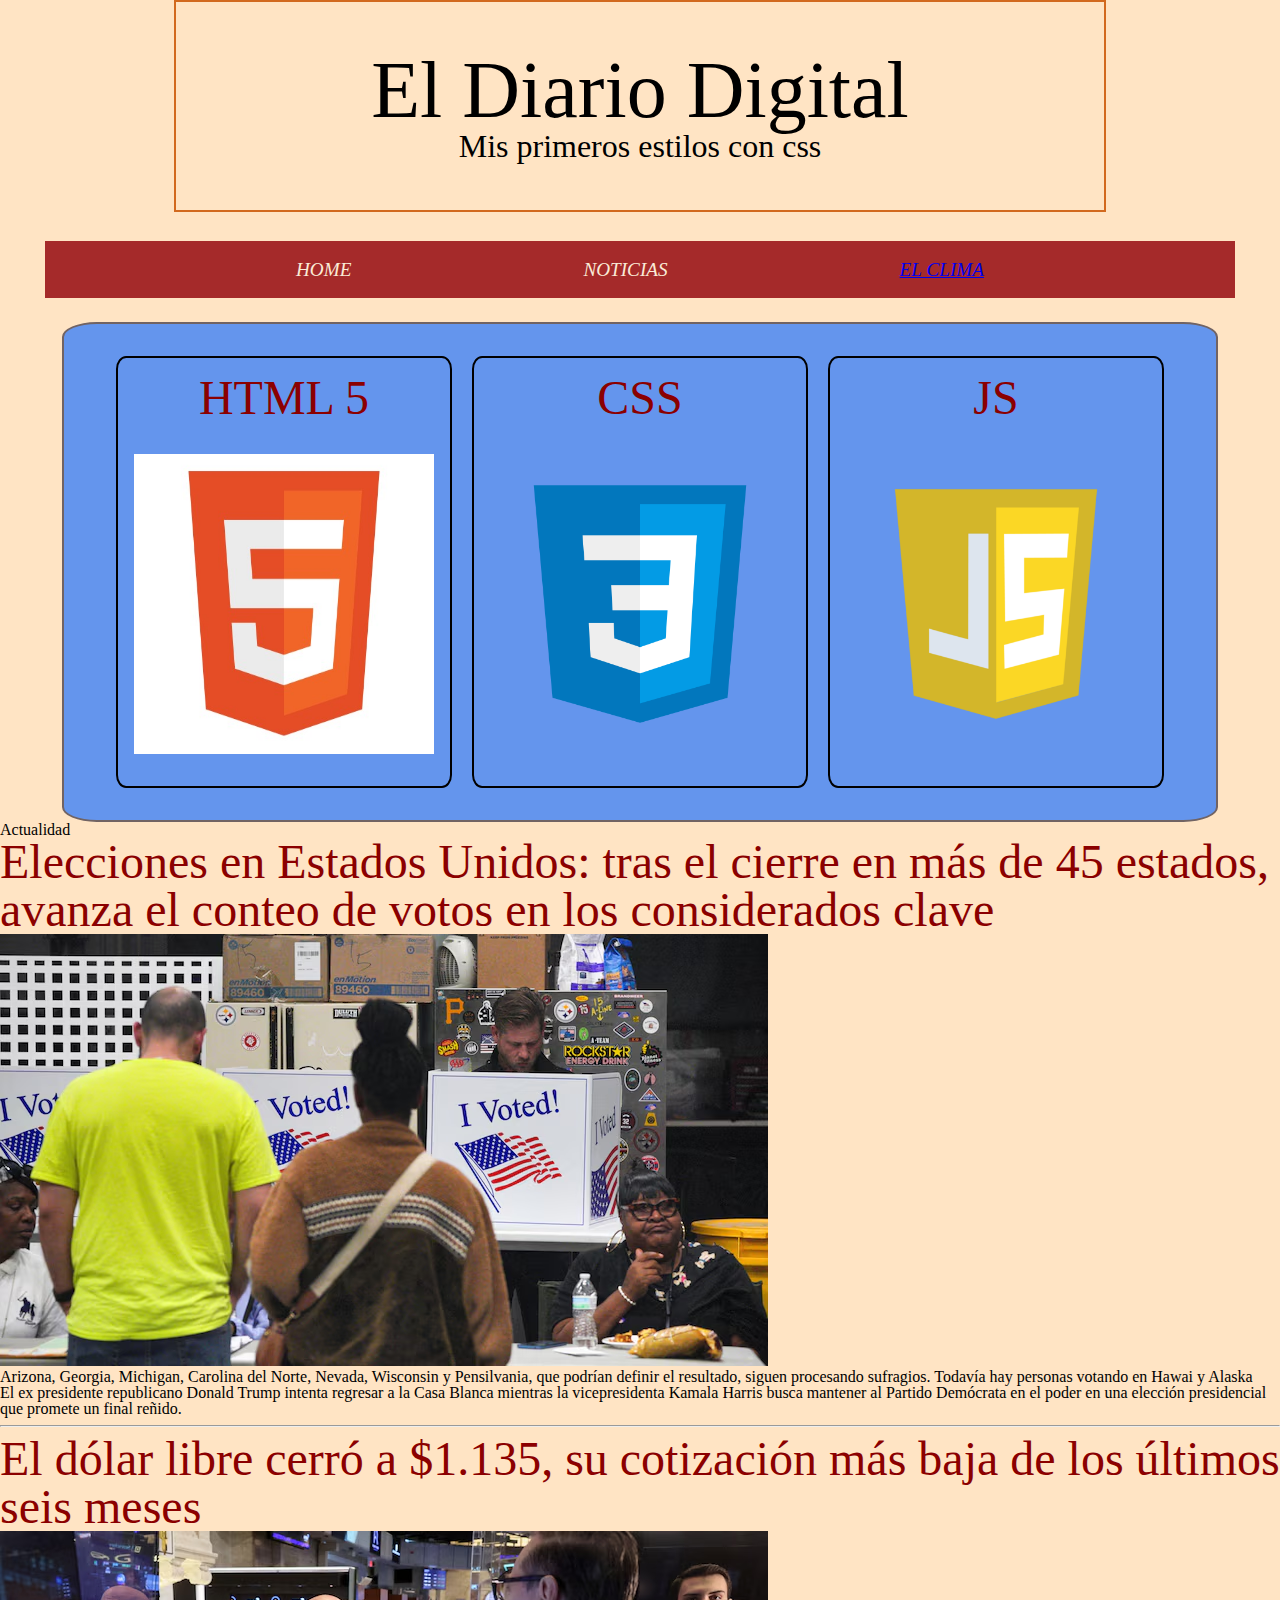
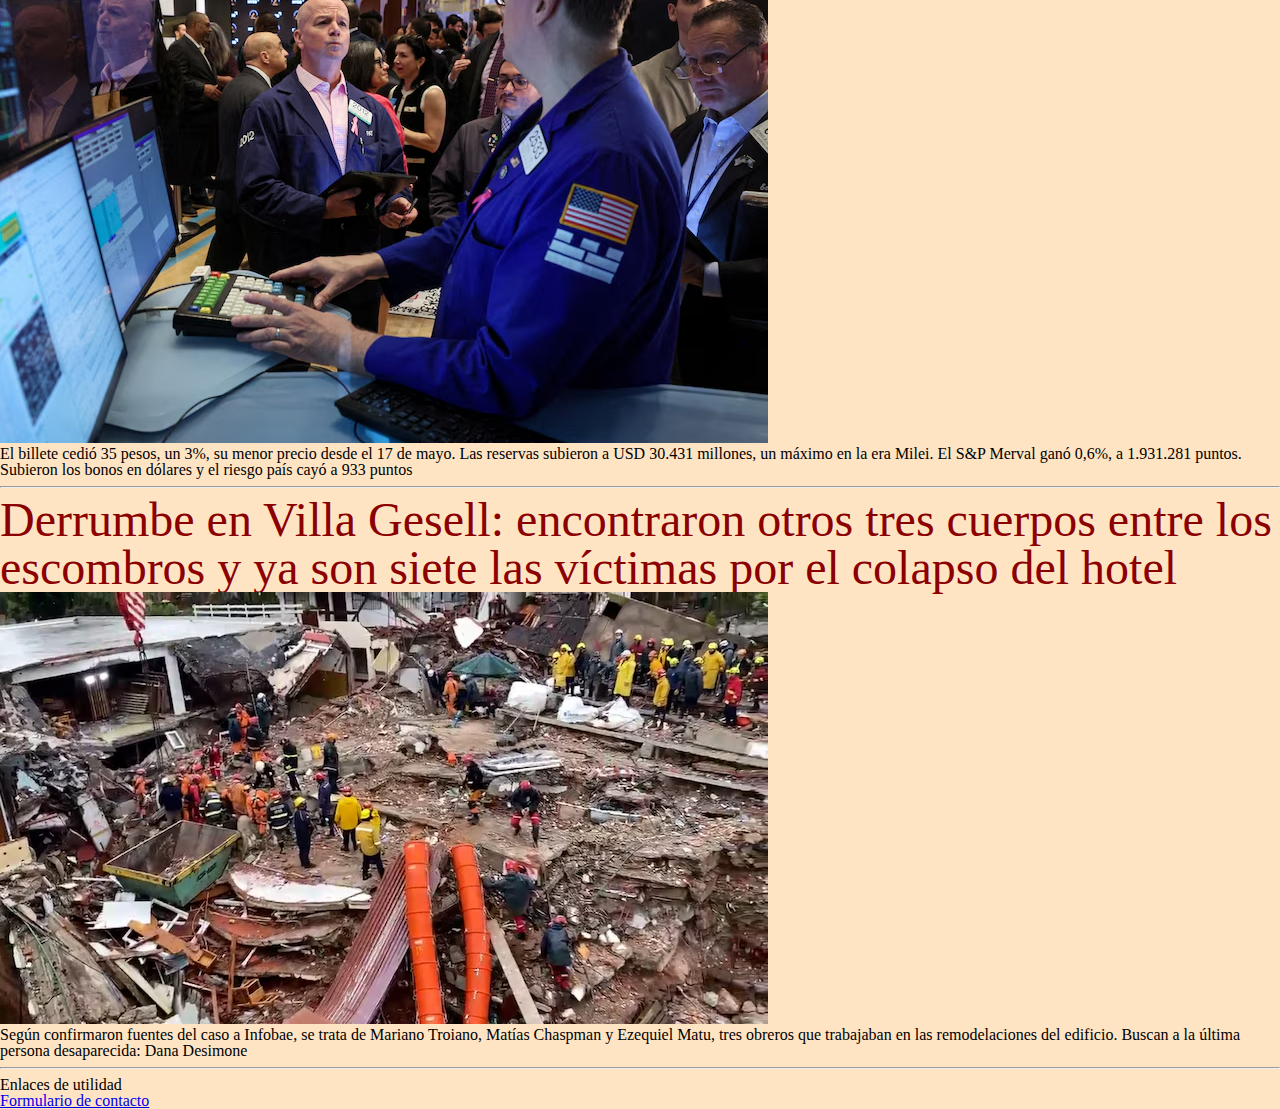
<file: CSS/Index.html>
<!DOCTYPE html>
<html lang="es">
    <head>
        <title>Mi página web</title>
        <link rel="stylesheet" type="text/css" href="./Estilos.css" />
        <link rel="stylesheet" href="reset.css">
    </head>
    <body class="fondo">

        <header>
            <div id="titulos">
                <h1 id="principal">El Diario Digital</h1>
                <p class="miTexto">Mis primeros estilos con css</p>
            </div>
            <div id="barra-menu">
                <span>HOME</span>
                <span>NOTICIAS</span>
                <span>
                    <a href="https://www.smn.gob.ar/" >EL CLIMA</a>
                </span>
            </div>
        </header>

        <main>
            <section>

                <article>
                    <div id="cards-container">
                        <div class="cards">
                            <h4 class="title">HTML 5</h4>
                            <img src="./html5 edit.jpg" class="imgnoti"/>
                        </div>

                        <div class="cards">
                            <h4 class="title">CSS</h4>
                            <img src="./css png.png" class="imgnoti"/>
                        </div>

                        <div class="cards">
                            <h4 class="title">JS</h4>
                            <img src="./js new.webp" class="imgnoti"/>
                        </div>
                    </div>    
                </article>

                <h2>Actualidad</h2>

                <article>
                        <h3 class="title">Elecciones en Estados Unidos: tras el cierre en más de 45 estados, avanza el conteo de votos en los considerados clave</h3>
                        <img src="./EEUU.avif" />

                        <div>
                            <p>Arizona, Georgia, Michigan, Carolina del Norte, Nevada, Wisconsin y Pensilvania, que podrían definir el resultado, siguen procesando sufragios. 
                            Todavía hay personas votando en Hawai y Alaska</p>
                            <p>El ex presidente republicano Donald Trump intenta regresar a la Casa Blanca mientras la vicepresidenta Kamala Harris busca mantener al Partido 
                            Demócrata en el poder en una elección presidencial que promete un final reñido.
                            </p>
                        </div>
                </article>   
                        <hr />
                 <article>
                        <h3 class="title">El dólar libre cerró a $1.135, su cotización más baja de los últimos seis meses</h3>
                        <img src="./dolar.avif" />

                        <div>
                            <p>El billete cedió 35 pesos, un 3%, su menor precio desde el 17 de mayo. Las reservas subieron a USD 30.431 millones, un máximo en la era Milei. 
                            El S&P Merval ganó 0,6%, a 1.931.281 puntos. Subieron los bonos en dólares y el riesgo país cayó a 933 puntos</p>
                        </div>    
                 </article>      
                        <hr />
                 <article>
                        <h3 class="title">Derrumbe en Villa Gesell: encontraron otros tres cuerpos entre los escombros y ya son siete las víctimas por el colapso del hotel</h3>
                        <img src="./derrumbe.avif" />

                        <div>
                            <p>
                                Según confirmaron fuentes del caso a Infobae, se trata de Mariano Troiano, Matías Chaspman y Ezequiel Matu, tres obreros que trabajaban 
                                en las remodelaciones del edificio. Buscan a la última persona desaparecida: Dana Desimone   
                            </p>
                            
                        </div>
                 </article>  
                        <hr />
            </section>
        </main>

        <footer>
            <p>
                Enlaces de utilidad
            </p>

            <a href="./Contacto.html" >Formulario de contacto</a>
        </footer>
    
    </body>
</html>
</file>
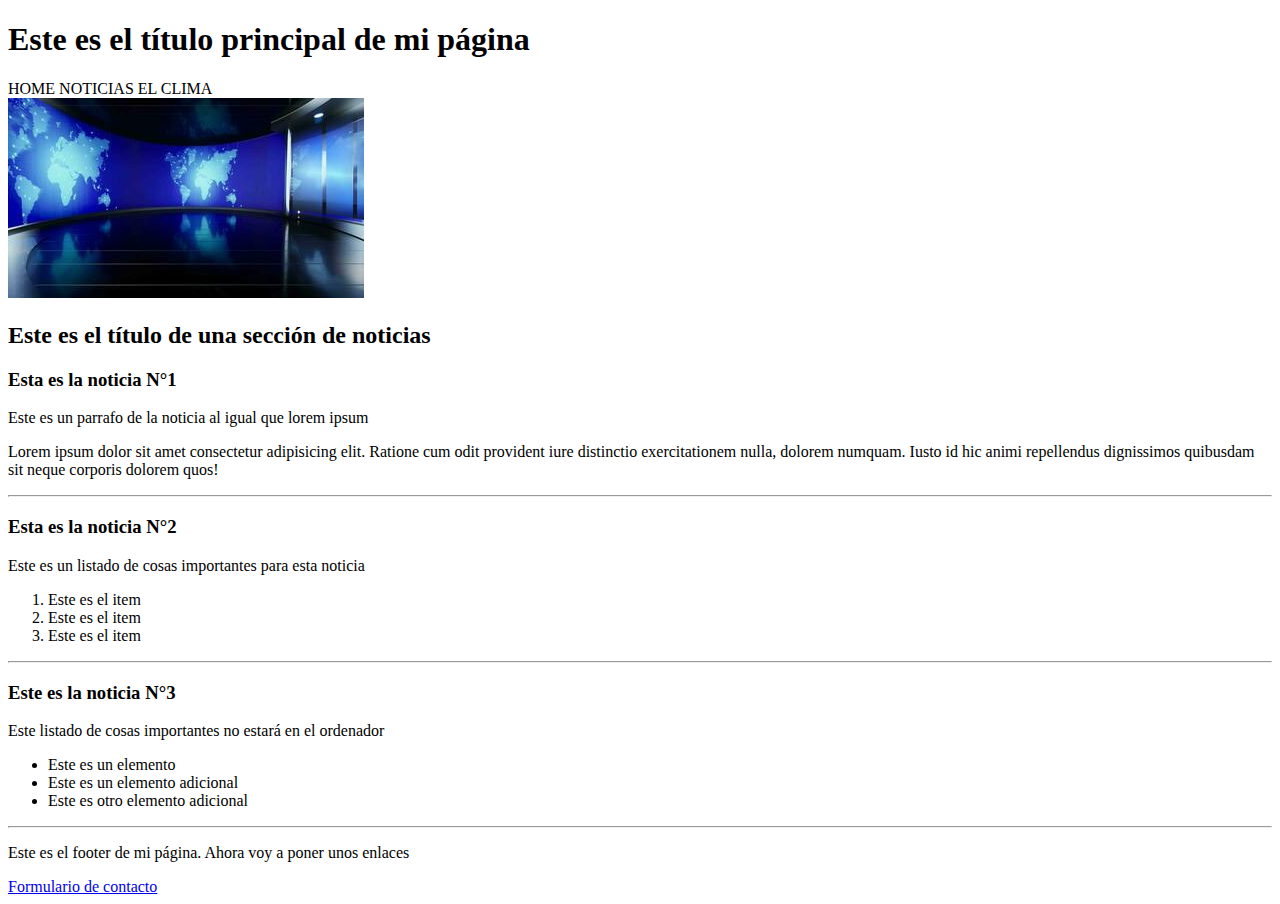
<file: html/index.html>
<!DOCTYPE html>
<html lang="es">
    <head>
        <title>Mi página web</title>
    </head>
    <body>

        <header>
            <h1>Este es el título principal de mi página</h1>
            <span>HOME</span>
            <span>NOTICIAS</span>
            <span>EL CLIMA</span>
        </header>

        <main>
            <img src="./imagen noticias estudio.jpg" 
            <section>

                <article>

                    <h2>Este es el título de una sección de noticias</h2>
                        <h3>Esta es la  noticia N°1</h3>

                        <div>
                            <p>Este es un parrafo de la noticia al igual que lorem ipsum</p>
                            <p>Lorem ipsum dolor sit amet consectetur adipisicing elit. Ratione cum odit provident iure distinctio exercitationem nulla, 
                            dolorem numquam. Iusto id hic animi repellendus dignissimos quibusdam sit neque corporis dolorem quos!
                            </p>
                        </div>
                </article>   
                        <hr />
                 <article>
                        <h3>Esta es la noticia N°2</h3>
                            <p>Este es un listado de cosas importantes para esta noticia</p>
                            <ol>
                                <li>Este es el item</li>
                                <li>Este es el item</li>
                                <li>Este es el item</li>
                            </ol>
                 </article>      
                        <hr />
                 <article>
                        <h3>Este es la noticia N°3</h3>
                            <p>Este listado de cosas importantes no estará en el ordenador</p>
                            <ul>
                                <li>Este es un elemento</li>
                                <li>Este es un elemento adicional</li>
                                <li>Este es otro elemento adicional</li>
                            </ul>
                 </article>  
                        <hr />
            </section>
        </main>

        <footer>
            <p>
                Este es el footer de mi página. Ahora voy a poner unos enlaces
            </p>

            <a href="./Contacto.html" >Formulario de contacto</a>
        </footer>
    
    </body>
</html>
</file>
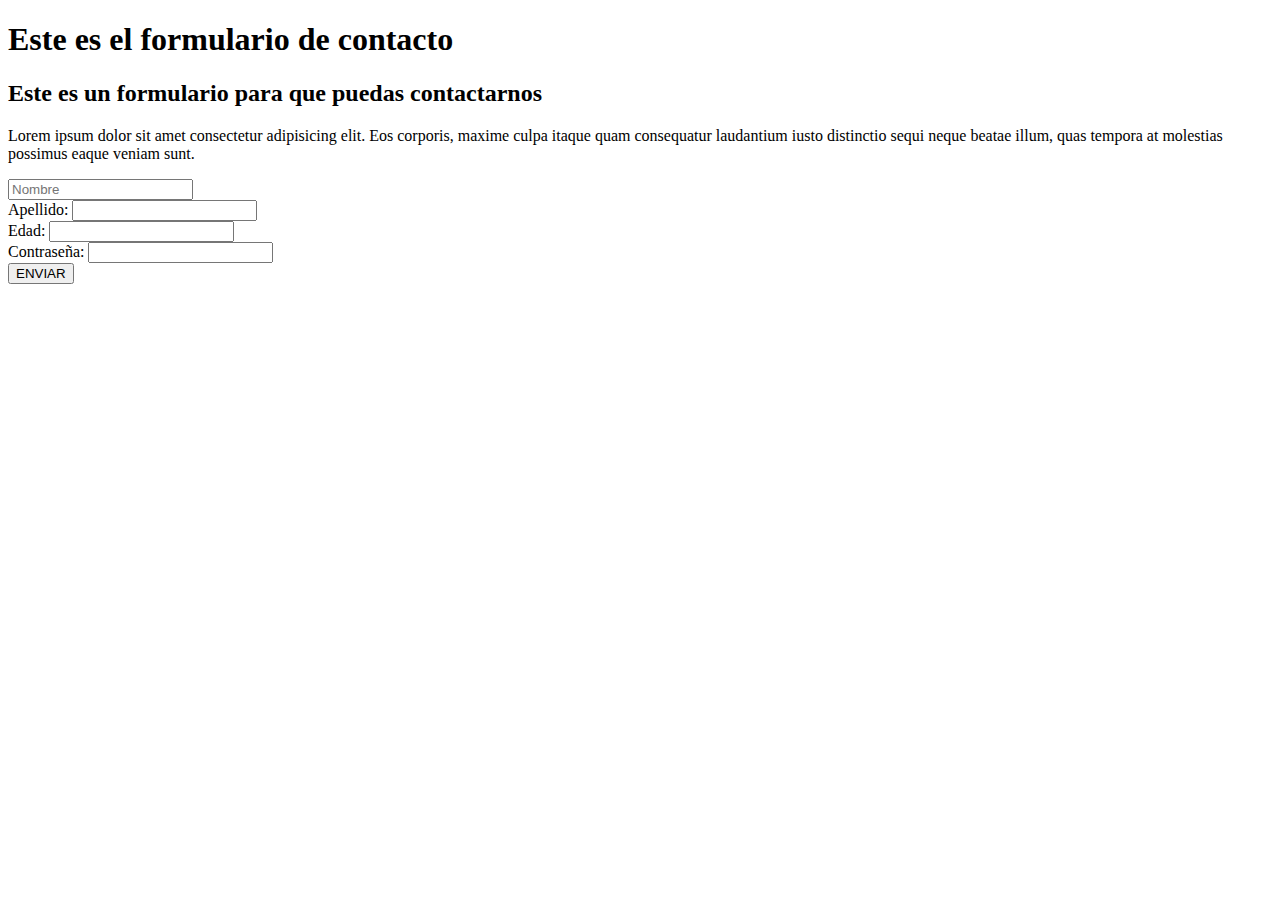
<file: html/Contacto.html>
<!DOCTYPE html>
<html lang="en">
<head>
    <meta charset="UTF-8">
    <meta name="viewport" content="width=device-width, initial-scale=1.0">
    <title>Document</title>
</head>
<body>
    <header>
        <h1>Este es el formulario de contacto</h1>
    </header>
    <main>
        <div>
            <h2>
                Este es un formulario para que puedas contactarnos
            </h2>
            <p>
                Lorem ipsum dolor sit amet consectetur adipisicing elit. Eos corporis, 
                maxime culpa itaque quam consequatur laudantium iusto distinctio sequi neque beatae illum, 
                quas tempora at molestias possimus eaque veniam sunt.
            </p>
        </div>

        <form>
            <div>
                <input type="text" name="Nombre" placeholder="Nombre"/>
            </div>

            <div>
                <label for="Apellido">Apellido: </label>
                <input type="text" name="Apellido"/>
            </div>

            <div>
                <label for="Edad">Edad: </label>
                <input type="number" name="Edad"/>
            </div>

            <div>
                <label for="Password">Contraseña: </label>
                <input type="password" name="Password"/>
            </div>

            <button>ENVIAR</button>

        </form>

    </main>
</body>
</html>
</file>
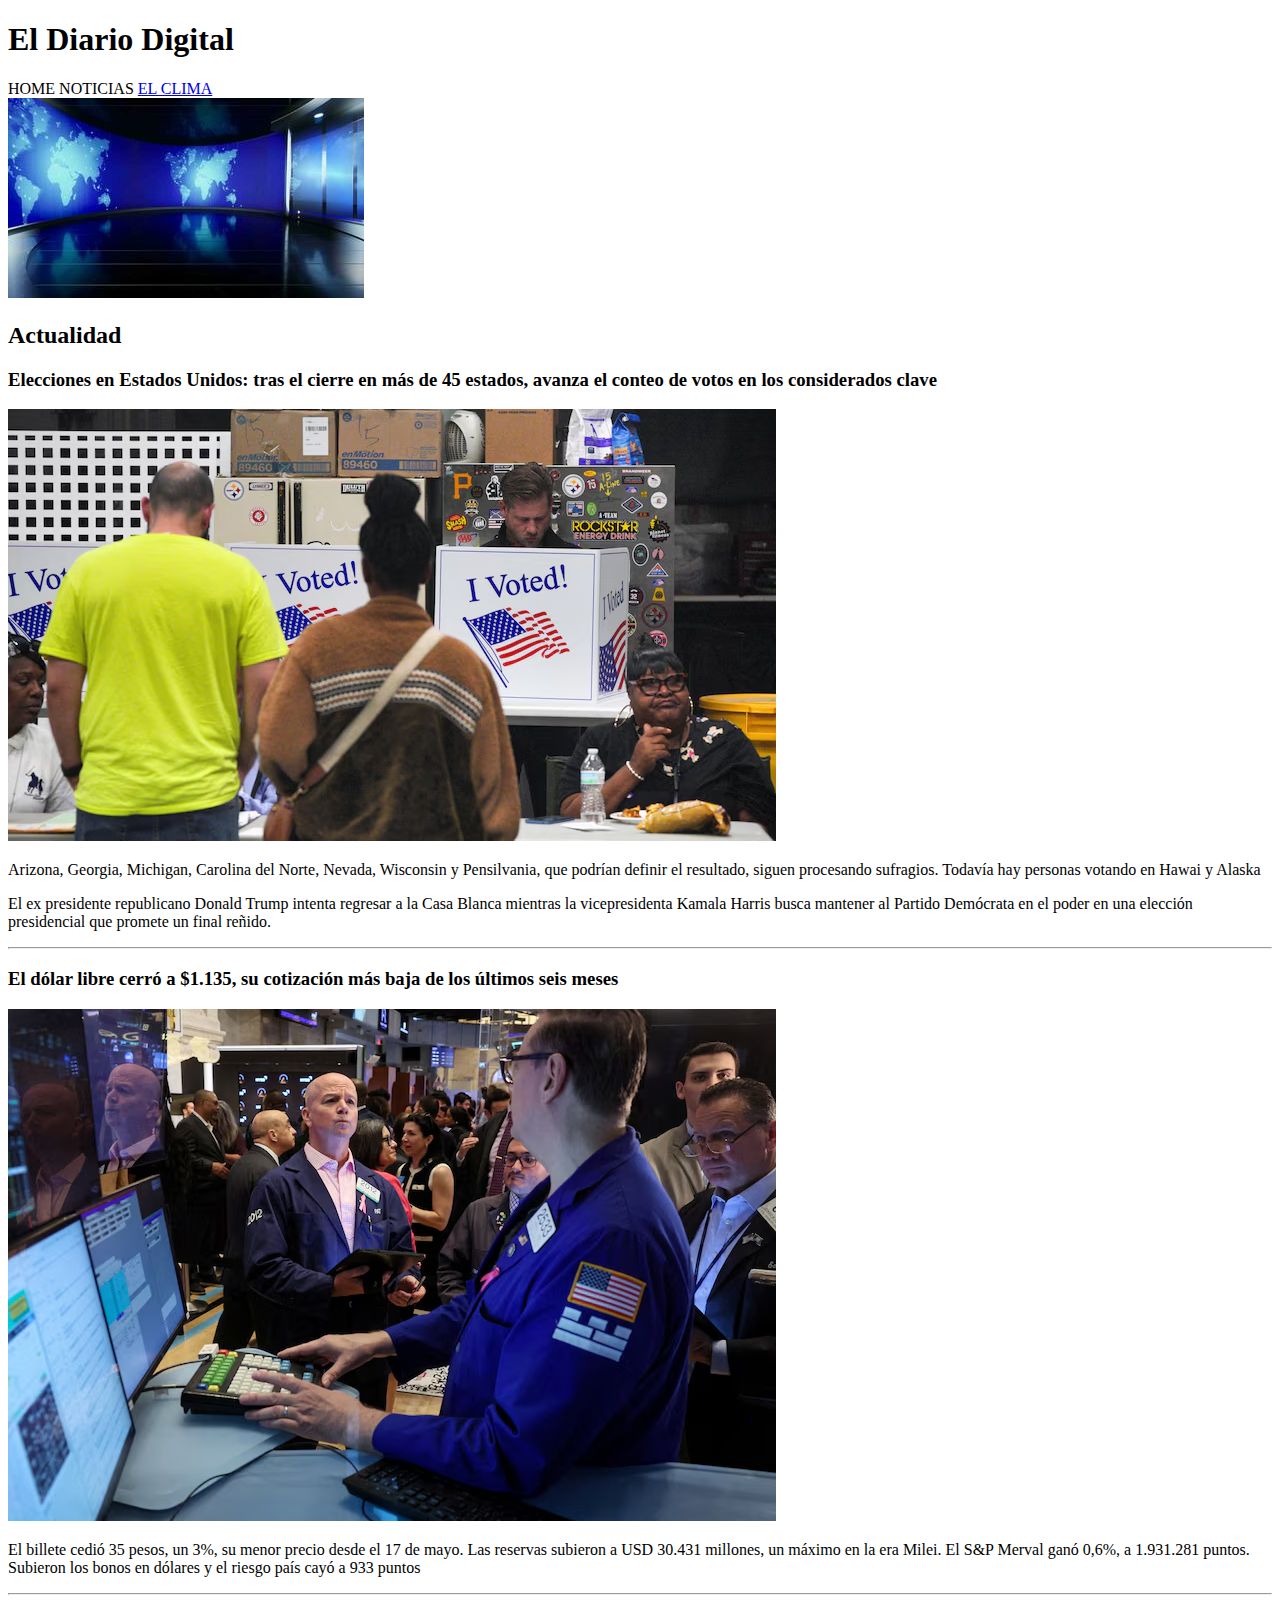
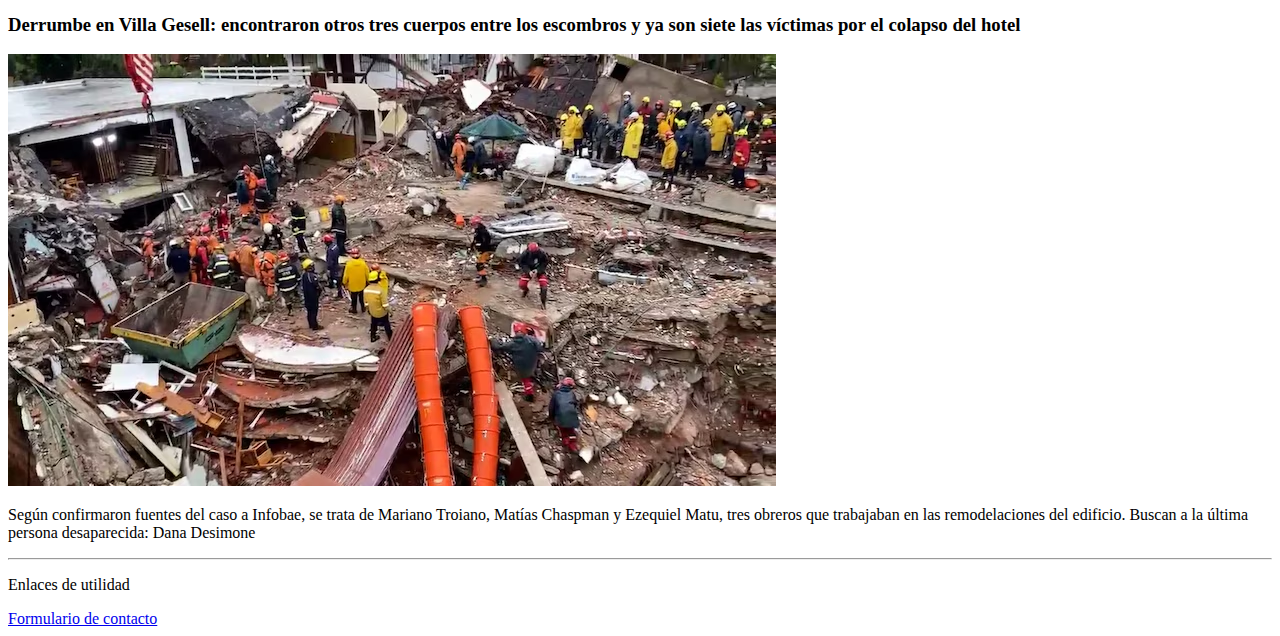
<file: html/Mi primer página web.html>
<!DOCTYPE html>
<html lang="es">
    <head>
        <title>Mi página web</title>
    </head>
    <body>

        <header>
            <h1>El Diario Digital</h1>
            <span>HOME</span>
            <span>NOTICIAS</span>
            <span>
                <a href="https://www.smn.gob.ar/" >EL CLIMA</a>
            </span>
        </header>

        <main>
            <img src="./imagen noticias estudio.jpg" 
            <section>

                <article>

                    <h2>Actualidad</h2>
                        <h3>Elecciones en Estados Unidos: tras el cierre en más de 45 estados, avanza el conteo de votos en los considerados clave</h3>
                        <img src="./EEUU.avif"

                        <div>
                            <p>Arizona, Georgia, Michigan, Carolina del Norte, Nevada, Wisconsin y Pensilvania, que podrían definir el resultado, siguen procesando sufragios. 
                            Todavía hay personas votando en Hawai y Alaska</p>
                            <p>El ex presidente republicano Donald Trump intenta regresar a la Casa Blanca mientras la vicepresidenta Kamala Harris busca mantener al Partido 
                            Demócrata en el poder en una elección presidencial que promete un final reñido.
                            </p>
                        </div>
                </article>   
                        <hr />
                 <article>
                        <h3>El dólar libre cerró a $1.135, su cotización más baja de los últimos seis meses</h3>
                        <img src="./dolar.avif"

                        <div>
                            <p>El billete cedió 35 pesos, un 3%, su menor precio desde el 17 de mayo. Las reservas subieron a USD 30.431 millones, un máximo en la era Milei. 
                            El S&P Merval ganó 0,6%, a 1.931.281 puntos. Subieron los bonos en dólares y el riesgo país cayó a 933 puntos</p>
                        </div>    
                 </article>      
                        <hr />
                 <article>
                        <h3>Derrumbe en Villa Gesell: encontraron otros tres cuerpos entre los escombros y ya son siete las víctimas por el colapso del hotel</h3>
                        <img src="./derrumbe.avif"

                        <div>
                            <p>
                                Según confirmaron fuentes del caso a Infobae, se trata de Mariano Troiano, Matías Chaspman y Ezequiel Matu, tres obreros que trabajaban 
                                en las remodelaciones del edificio. Buscan a la última persona desaparecida: Dana Desimone   
                            </p>
                            
                        </div>
                 </article>  
                        <hr />
            </section>
        </main>

        <footer>
            <p>
                Enlaces de utilidad
            </p>

            <a href="./Contacto.html" >Formulario de contacto</a>
        </footer>
    
    </body>
</html>
</file>
<file: CSS/Estilos.css>
.fondo {
    background-color: bisque;
}

.miTexto{
    font-size: 2em;
    color: black;
}

.title{
    font-size: 3em;
    color: darkred;
}

.imgnoti{
    width: 300px;
    height: 300px;
}

.cards{
border: 2px solid black;
width: fit-content;
padding: 1em 1em 2em 1em;
border-radius: 3%;
transition: 1s;
display: flex;
flex-direction: column;
gap: 2em;
align-items: center;

}

.cards:hover{
    background-color: rgb(236, 232, 177);
}

#principal{
    font-size: 5em;
}

#titulos{
    border: 2px solid chocolate;
    width: 65vw;
    margin: auto;
    padding: 3em;
    display: flex;
    align-items: center;
    flex-direction: column;

}

#cards-container{
    background-color:cornflowerblue;
    width: 85vw; 
    margin: auto;
    margin-top: 1.5em;
    border: 2px solid rgb(113, 99, 99);
    border-radius: 3%;
    padding: 2em;
    display: flex;
    flex-direction: row;
    justify-content: space-evenly;
}

#barra-menu{
    background-color: brown;
    width: 90vw;
    padding: 1em;
    font-style: italic;
    font-size:larger;
    color: antiquewhite;
    margin: auto;
    margin-top: 1.5em;
    display: flex;
    flex-direction: row;
    justify-content: space-evenly;
    align-items: center;
}
</file>
